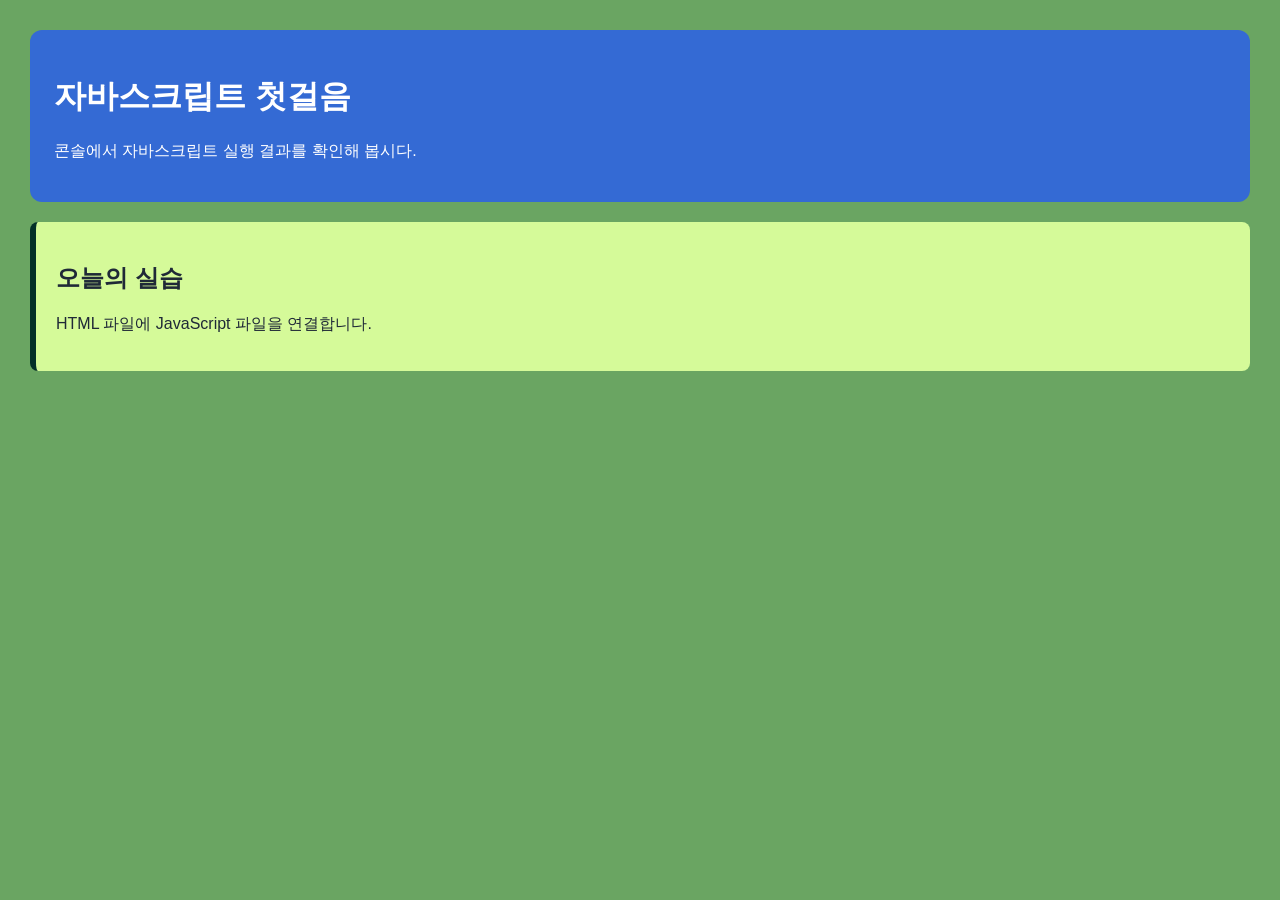
<file: javascript/index.html>
<!DOCTYPE html>
<html lang="ko">
<head>
    <meta charset="UTF-8">
    <meta name="viewport" content="width=device-width,initial-scale=1.0">
<title> 자바스크립트 1주차 </title>
<link rel="stylesheet" href="style.css">
<script src="script.js" defer></script>
</head>
<body>
<header>
       <h1>자바스크립트 첫걸음 </h1>
        <p> 콘솔에서 자바스크립트 실행 결과를 확인해 봅시다. </p>
</header>
<main>
<section class="notice">
<h2> 오늘의 실습 </h2>
<p> HTML 파일에 JavaScript 파일을 연결합니다. </p>
</section>
</main>
</body>
</html>
</file>
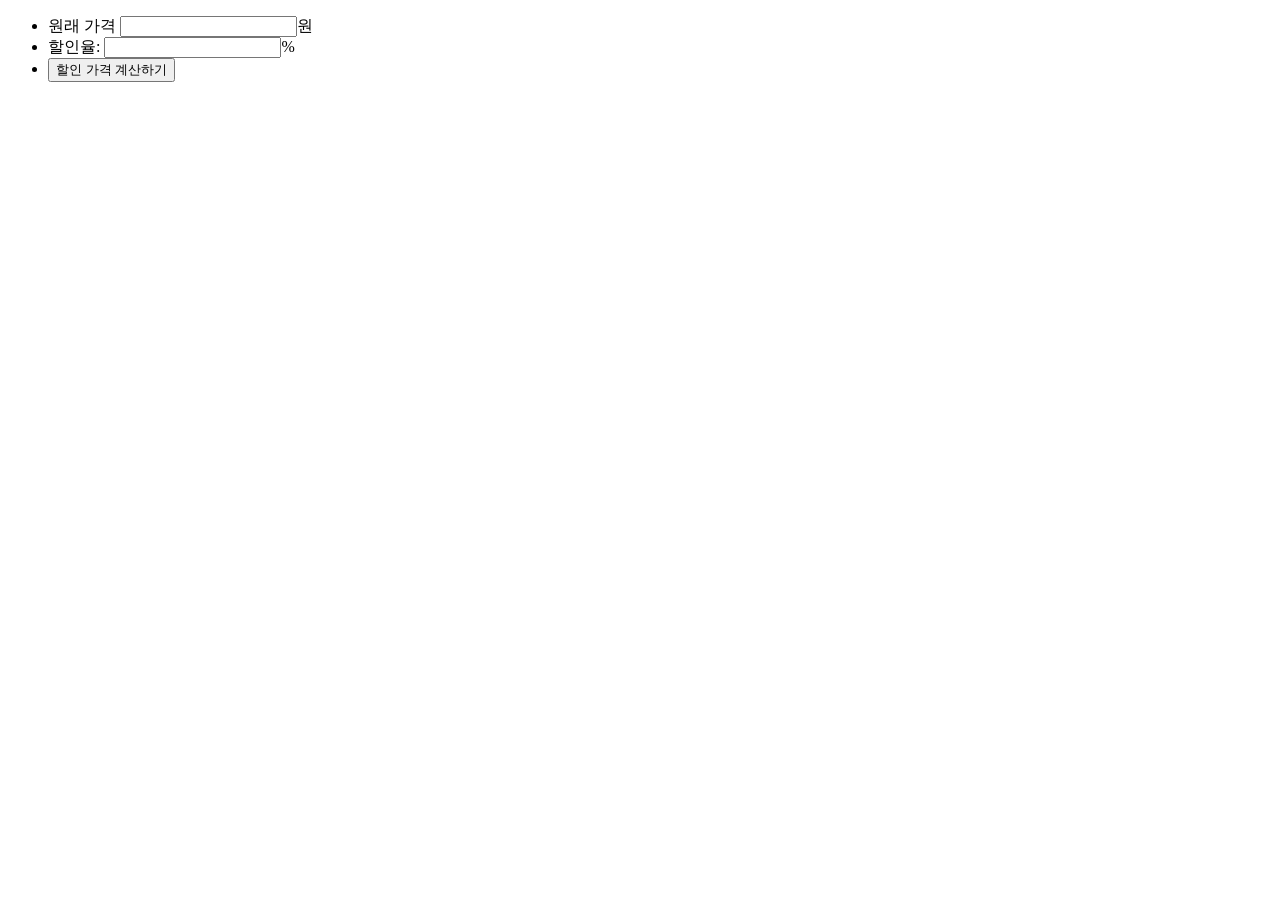
<file: javascript/4rd.html>
<!DOCTYPE html>
<html lang="ko">
<head>
    <meta charset="UTF-8">
    <meta http-equiv="X-UA-Compatible" content="IE=edge">
    <meta name="viewport" content="width=device-width, initial-scale=1.0">
    <title>할인 가격 구하기</title>
</head>
<body>
    <div id="contents">
        <ul>
            <li>
                <label for="oPrice">원래 가격</label>
                <input type="text" id="oPrice">원
            </li>
            <li>
                <label for="rate">할인율:</label>
                <input type="text" id="rate">%
            </li>
            <li>
                <button type="button" onclick="showprice()">할인 가격 계산하기</button>
            </li>
        </ul>
        <div id="showResult"></div>
    </div>
<script>
function showprice( ) {
    var originPrice = document.querySelector('#oPrice').value;
    var rate = document.querySelector('#rate').value;
    var savedPrice = originPrice * (rate / 100);
    var resultPrice = originPrice - savedPrice;
    document.querySelector('#showResult').innerHTML = "상품의 원래 가격은" + originPrice + "원이고, 할인율은" + rate + "%입니다." + savedPrice + "원을 절약한" + resultPrice + "원에 살 수 있습니다.";
}
</script>
</body> 
</html>
</file>
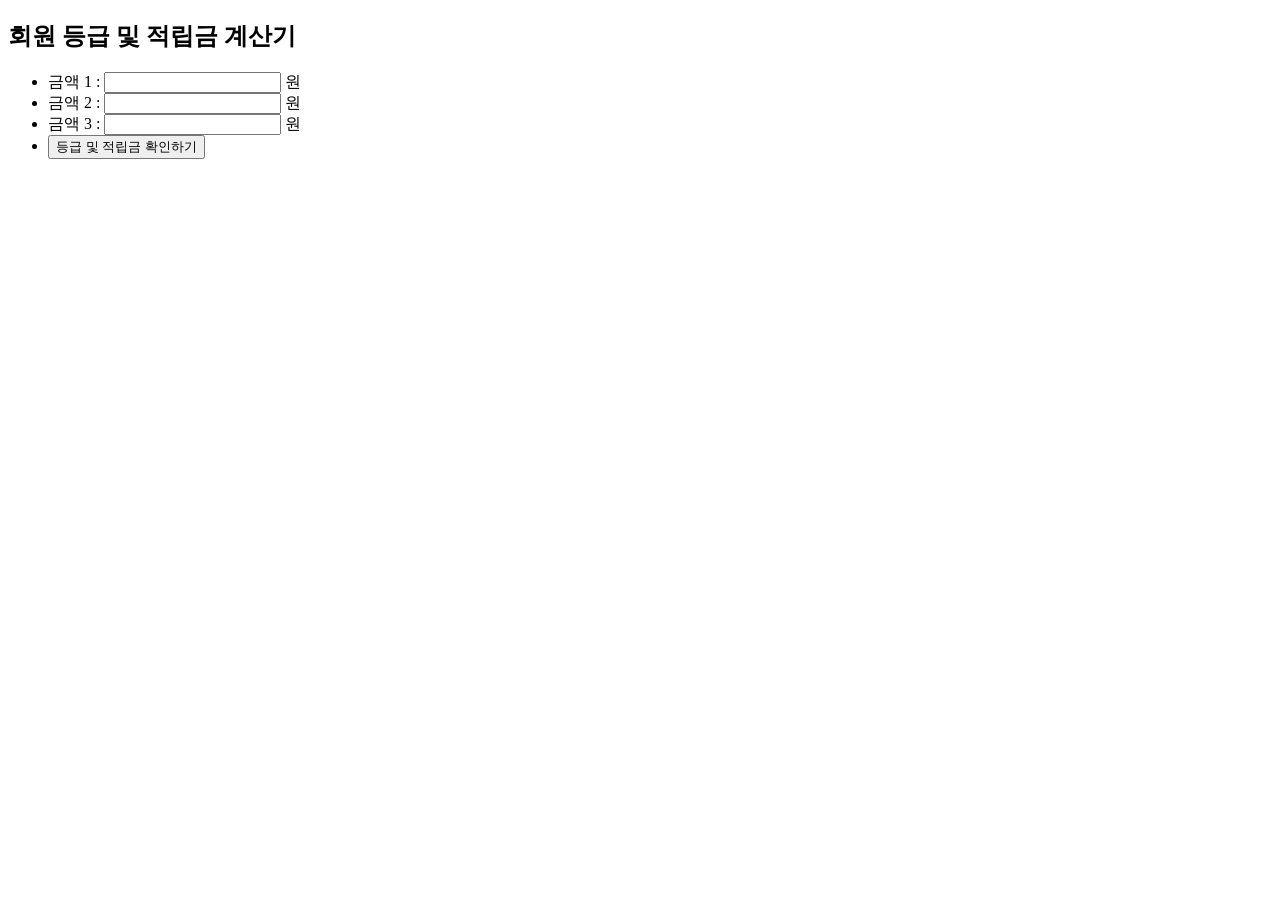
<file: javascript/4rdtest.html>
<!DOCTYPE html>
<html lang="ko">
<head>
    <meta charset="UTF-8">
    <meta name="viewport" content="width=device-width, initial-scale=1.0">
    <title>회원 등급 및 적립금 계산기</title>
</head>
<body>
    <div id="contents">
        <h2>회원 등급 및 적립금 계산기</h2>
        <ul>
            <li>
                <label for="price1">금액 1 : </label>
                <input type="text" id="price1" value=""> 원
            </li>
            <li>
                <label for="price2">금액 2 : </label>
                <input type="text" id="price2" value=""> 원
            </li>
            <li>
                <label for="price3">금액 3 : </label>
                <input type="text" id="price3" value=""> 원
            </li>
            <li>
                <button type="button" onclick="calculateGrade()">등급 및 적립금 확인하기</button>
            </li>
        </ul>

        <div id="showResult"></div>
    </div>
<script>
    function calculateGrade() {
    var p1 = Number(document.querySelector('#price1').value);
    var p2 = Number(document.querySelector('#price2').value);
    var p3 = Number(document.querySelector('#price3').value);

    var total = p1 + p2 + p3;
    var grade = "";
    var saveRate = 0; 

    if (total >= 50000) {
        grade = "VIP";
        saveRate = 0.03; 
    } else if (total >= 30000) {
        grade = "GOLD";
        saveRate = 0.02; 
    } else {
        grade = "SILVER";
        saveRate = 0.01; 
    }

    var savedMoney =(total * saveRate);

    document.querySelector('#showResult').innerHTML = 
        "총 구매 금액은" + "<strong>" + total+ "원</strong>" + "이며, " + "회원 등급은" + "<strong> " + grade + " </strong>" + "이므로 " +
        "적립률은" + "<strong>" + (saveRate * 100) + "%</strong>" + "이며, 구매하신 금액의 적립금은" + "<strong>" + savedMoney + "원</strong>" + "입니다.";
}
</script>
</body>
</html>
</file>
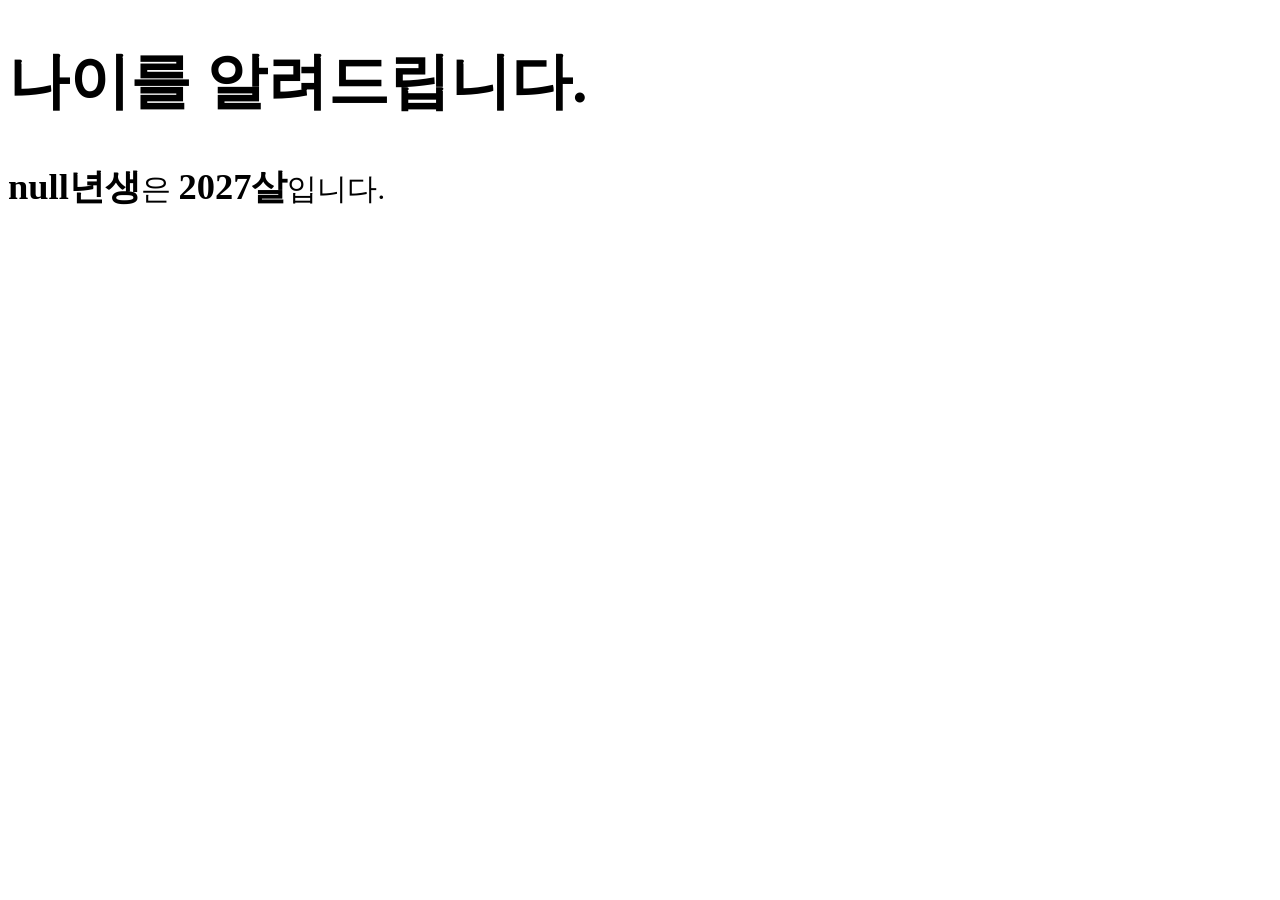
<file: javascript/3rd/3rdtest.html>
<!DOCTYPE html>
<html lang="ko">
<head>
    <meta charset="UTF-8">
    <meta name="viewport" content="width=device-width, initial-scale=1.0">
    <meta http-equiv="X-UA-Compatible" content="IE=edge">
    <title>welcome</title>
    <style>
        body {
            text-align:left;
            font-size: 1.9em;
        }
    </style>
</head>
<body>
    <h1>나이를 알려드립니다.</h1>
     <script>
        var year = prompt("출생년도를 입력하세요.");
        var age = 2026 - year + 1;

        document.write("<b><big>" + year + "년생</big></b>은 ");
        document.write("<b><big>" + age + "살</big></b>입니다.");
    </script>
</body>
</html>
</file>
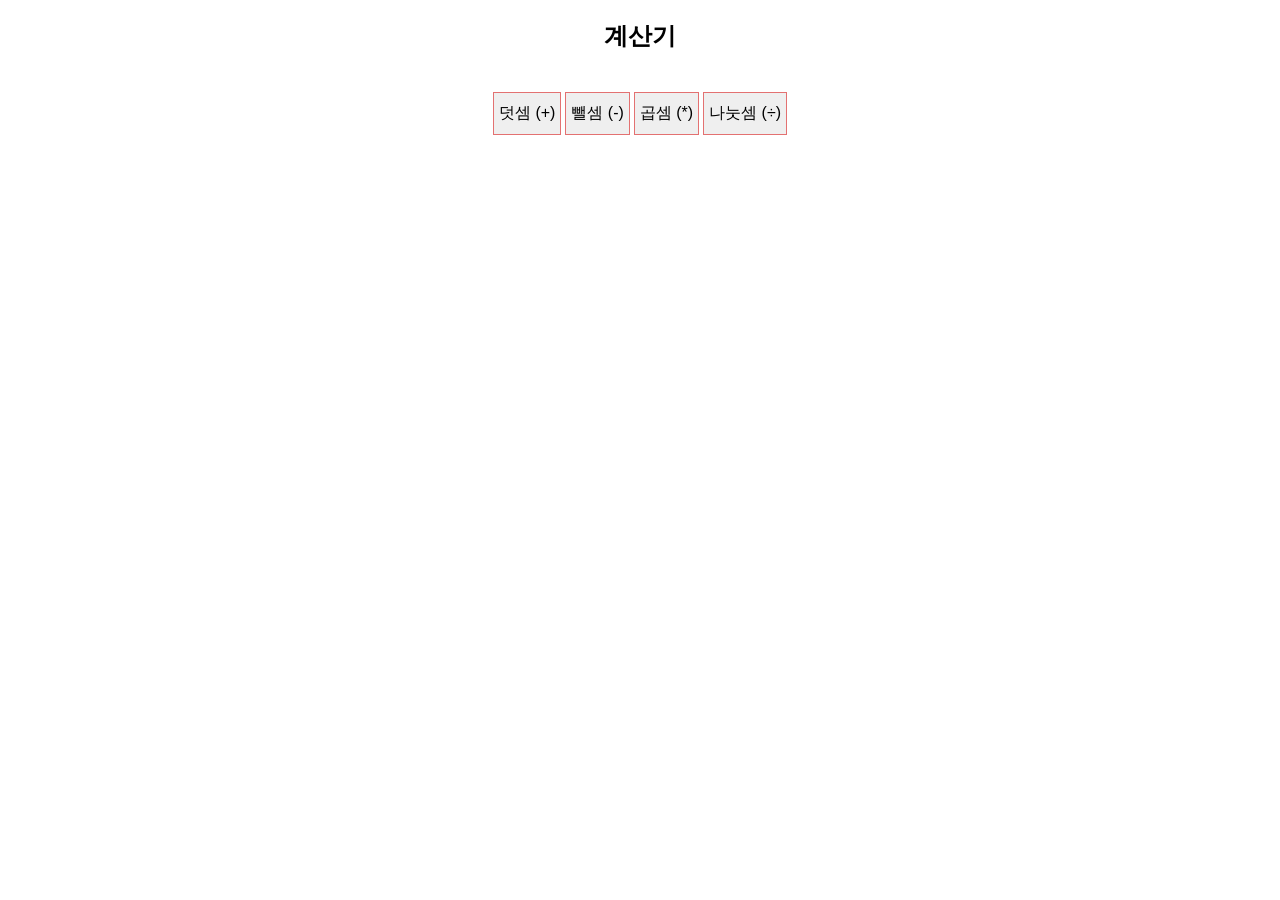
<file: javascript/js/7주차/html/7rd.html>
<!DOCTYPE html>
<html lang="ko">
<head>
    <meta charset="UTF-8">
    <title>사칙연산 계산기</title>
    <link rel="stylesheet" href="7rd.css">
</head>
<body>
    <div class="calculator-container">
        <h2>계산기</h2>
        <div class="button-group">
            <button onclick="calculate('+')">덧셈 (+)</button>
            <button onclick="calculate('-')">뺄셈 (-)</button>
            <button onclick="calculate('*')">곱셈 (*)</button>
            <button onclick="calculate('/')">나눗셈 (÷)</button>
        </div>
    </div>

    <script src="7rd.js"></script>
</body>
</html>
</file>
<file: javascript/style.css>
body {
margin: 0;
padding: 30px;
font-family: Arial, "Noto Sans KR", sans-serif;
background-color: #6aa562;
color:#1f2937;}

header {
padding: 24px;
border-radius: 12px;
background-color:#346ad4;
color:white;
}

.notice {
    margin-top: 20px;
    padding: 20px;
    border-left: 6px solid #033028;
    border-radius: 8px;
    background-color: rgb(213, 250, 153);
}
</file>
<file: javascript/js/7주차/html/7rd.css>
button {
    border:1px solid #e37171;
    padding:10px 5px;
    margin:20px auto;
    font-size:16px;
}

body {
    text-align: center;
}
</file>
